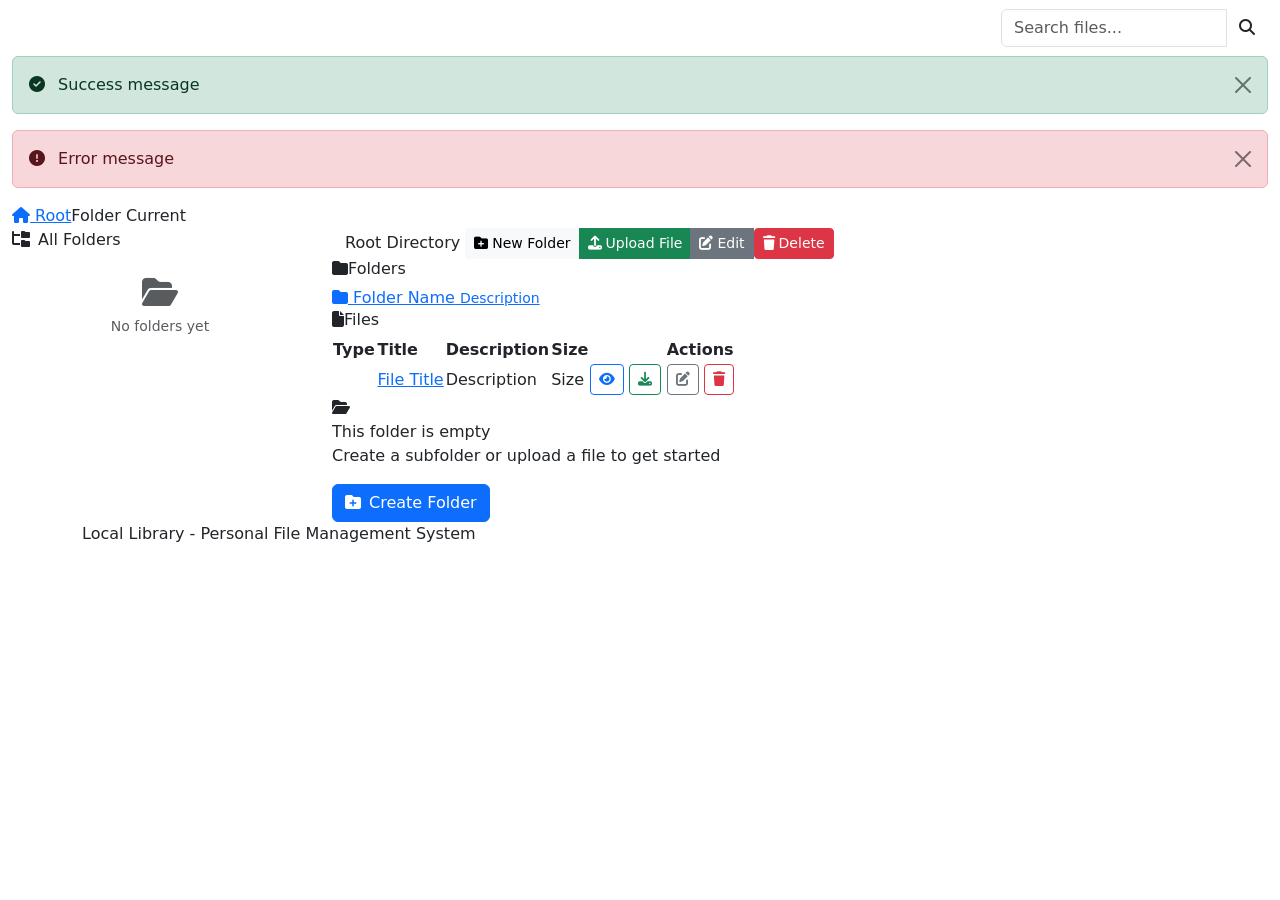
<file: src/main/resources/templates/index.html>
<!DOCTYPE html>
<html xmlns:th="http://www.thymeleaf.org">
<head>
    <meta charset="UTF-8">
    <meta name="viewport" content="width=device-width, initial-scale=1.0">
    <title>Local Library</title>
    <link rel="stylesheet" href="https://cdnjs.cloudflare.com/ajax/libs/font-awesome/6.5.1/css/all.min.css">
    <link href="https://cdn.jsdelivr.net/npm/bootstrap@5.3.2/dist/css/bootstrap.min.css" rel="stylesheet">
    <link rel="stylesheet" th:href="@{/css/style.css?v=2}">
</head>
<body>
    <!-- Navbar -->
    <nav class="navbar navbar-expand-lg navbar-dark">
        <div class="container-fluid">
            <a class="navbar-brand" href="/">
                <i class="fas fa-book-open me-2"></i>Local Library
            </a>
            <button class="navbar-toggler" type="button" data-bs-toggle="collapse" data-bs-target="#navbarNav">
                <span class="navbar-toggler-icon"></span>
            </button>
            <div class="collapse navbar-collapse" id="navbarNav">
                <ul class="navbar-nav me-auto">
                    <li class="nav-item">
                        <a class="nav-link" href="/"><i class="fas fa-home me-1"></i>Home</a>
                    </li>
                </ul>
                <form class="d-flex search-form" action="/search" method="get">
                    <div class="input-group">
                        <input class="form-control" type="search" name="keyword" placeholder="Search files..." aria-label="Search">
                        <button class="btn" type="submit"><i class="fas fa-search"></i></button>
                    </div>
                </form>
            </div>
        </div>
    </nav>

    <div class="container-fluid">
        <!-- Alerts -->
        <div th:if="${success}" class="alert alert-success alert-dismissible fade show" role="alert">
            <i class="fas fa-check-circle me-2"></i>
            <span th:text="${success}">Success message</span>
            <button type="button" class="btn-close" data-bs-dismiss="alert"></button>
        </div>
        <div th:if="${error}" class="alert alert-danger alert-dismissible fade show" role="alert">
            <i class="fas fa-exclamation-circle me-2"></i>
            <span th:text="${error}">Error message</span>
            <button type="button" class="btn-close" data-bs-dismiss="alert"></button>
        </div>

        <!-- Breadcrumb -->
        <div class="breadcrumb-wrapper">
            <nav aria-label="breadcrumb">
                <ol class="breadcrumb mb-0">
                    <li class="breadcrumb-item"><a href="/"><i class="fas fa-home"></i> Root</a></li>
                    <th:block th:each="crumb, iter : ${breadcrumb}">
                        <li class="breadcrumb-item" th:classappend="${iter.last} ? 'active'">
                            <a th:if="${!iter.last}" th:href="@{/folder/{id}(id=${crumb.id})}" th:text="${crumb.name}">Folder</a>
                            <span th:if="${iter.last}" th:text="${crumb.name}">Current</span>
                        </li>
                    </th:block>
                </ol>
            </nav>
        </div>

        <div class="row">
            <!-- Sidebar -->
            <div class="col-lg-3 col-md-4 mb-4">
                <div class="sidebar-card">
                    <div class="card-header">
                        <i class="fas fa-folder-tree me-2"></i>All Folders
                    </div>
                    <div class="p-0">
                        <div class="folder-tree" id="folderTree"
                             th:attr="data-current-folder=${currentFolder != null ? currentFolder.id : ''}">
                            <th:block th:if="${allFolders != null and not #lists.isEmpty(allFolders)}">
                                <div th:each="folder : ${allFolders}"
                                     class="folder-tree-node"
                                     th:attr="data-id=${folder.id},data-parent-id=${folder.parent != null ? folder.parent.id : ''}"
                                     style="display:none;">
                                    <a th:href="@{/folder/{id}(id=${folder.id})}"
                                       class="folder-tree-link text-decoration-none">
                                        <i class="fas fa-folder me-2"></i>
                                        <span th:text="${folder.name}">Folder</span>
                                    </a>
                                </div>
                            </th:block>
                            <div th:if="${allFolders == null or #lists.isEmpty(allFolders)}" class="p-4 text-center">
                                <i class="fas fa-folder-open fa-2x text-muted mb-2"></i>
                                <p class="text-muted small mb-0">No folders yet</p>
                            </div>
                        </div>
                    </div>
                </div>
            </div>

            <!-- Main Content -->
            <div class="col-lg-9 col-md-8">
                <div class="main-card">
                    <div class="card-header">
                        <span>
                            <i class="fas me-2" th:classappend="${currentFolder != null} ? 'fa-folder-open' : 'fa-home'"></i>
                            <span th:text="${currentFolder != null} ? ${currentFolder.name} : 'Root Directory'">Root Directory</span>
                        </span>
                        <div class="btn-group">
                            <button class="btn btn-sm btn-light" data-bs-toggle="modal" data-bs-target="#newFolderModal">
                                <i class="fas fa-folder-plus me-1"></i>New Folder
                            </button>
                            <button class="btn btn-sm btn-success" data-bs-toggle="modal" data-bs-target="#uploadFileModal" th:if="${currentFolder != null}">
                                <i class="fas fa-upload me-1"></i>Upload File
                            </button>
                            <a class="btn btn-sm btn-secondary" th:href="@{/folder/{id}/edit(id=${currentFolder?.id})}" th:if="${currentFolder != null}">
                                <i class="fas fa-edit me-1"></i>Edit
                            </a>
                            <form th:action="@{/folder/{id}/delete(id=${currentFolder?.id})}" method="post" th:if="${currentFolder != null}"
                                  onsubmit="return confirm('Delete this folder and all contents?');" style="display:inline;">
                                <button type="submit" class="btn btn-sm btn-danger">
                                    <i class="fas fa-trash me-1"></i>Delete
                                </button>
                            </form>
                        </div>
                    </div>
                    <div class="card-body">
                        <!-- Folders Grid -->
                        <div th:if="${folders != null and not #lists.isEmpty(folders)}">
                            <h6 class="section-title">
                                <i class="fas fa-folder"></i>Folders
                            </h6>
                            <div class="folder-grid">
                                <a th:each="folder : ${folders}" 
                                   th:href="@{/folder/{id}(id=${folder.id})}"
                                   class="folder-item">
                                    <i class="fas fa-folder folder-icon"></i>
                                    <span class="folder-name" th:text="${folder.name}">Folder Name</span>
                                    <small class="folder-desc" th:if="${folder.description != null and !folder.description.isEmpty()}"
                                           th:text="${folder.description}">Description</small>
                                </a>
                            </div>
                        </div>

                        <!-- Divider -->
                        <div th:if="${folders != null and not #lists.isEmpty(folders) and files != null and not #lists.isEmpty(files)}" 
                             class="divider"></div>

                        <!-- Files Table -->
                        <div th:if="${files != null and not #lists.isEmpty(files)}" class="file-section">
                            <h6 class="section-title">
                                <i class="fas fa-file"></i>Files
                            </h6>
                            <div class="table-responsive">
                                <table class="file-table">
                                    <thead>
                                        <tr>
                                            <th>Type</th>
                                            <th>Title</th>
                                            <th class="d-none d-md-table-cell">Description</th>
                                            <th>Size</th>
                                            <th class="text-end">Actions</th>
                                        </tr>
                                    </thead>
                                    <tbody>
                                        <tr th:each="file : ${files}">
                                            <td>
                                                <span class="badge" th:classappend="'badge-' + ${file.fileType.toLowerCase()}" th:text="${file.fileType}">PDF</span>
                                            </td>
                                            <td>
                                                <a th:href="@{|/file/${file.id}|}" th:text="${file.title}" class="file-title">File Title</a>
                                            </td>
                                            <td class="file-desc d-none d-md-table-cell" th:text="${file.description != null ? #strings.abbreviate(file.description, 50) : '-'}">Description</td>
                                            <td class="file-size" th:text="${file.formattedFileSize}">Size</td>
                                            <td>
                                                <div class="action-btns">
                                                    <a th:href="@{|/file/${file.id}|}" class="btn btn-outline-primary btn-sm" title="View">
                                                        <i class="fas fa-eye"></i>
                                                    </a>
                                                    <a th:href="@{|/download/${file.id}|}" class="btn btn-outline-success btn-sm" title="Download">
                                                        <i class="fas fa-download"></i>
                                                    </a>
                                                    <a th:href="@{|/file/${file.id}/edit|}" class="btn btn-outline-secondary btn-sm" title="Edit">
                                                        <i class="fas fa-edit"></i>
                                                    </a>
                                                    <form th:action="@{|/file/${file.id}/delete|}" method="post"
                                                          onsubmit="return confirm('Delete this file?');" style="display:inline;">
                                                        <button type="submit" class="btn btn-outline-danger btn-sm" title="Delete">
                                                            <i class="fas fa-trash"></i>
                                                        </button>
                                                    </form>
                                                </div>
                                            </td>
                                        </tr>
                                    </tbody>
                                </table>
                            </div>
                        </div>

                        <!-- Empty State -->
                        <div class="empty-state" th:if="${(folders == null or #lists.isEmpty(folders)) and (files == null or #lists.isEmpty(files))}">
                            <i class="fas fa-folder-open empty-state-icon"></i>
                            <div class="empty-state-title">This folder is empty</div>
                            <p class="empty-state-desc">Create a subfolder or upload a file to get started</p>
                            <button class="btn btn-primary" data-bs-toggle="modal" data-bs-target="#newFolderModal">
                                <i class="fas fa-folder-plus me-2"></i>Create Folder
                            </button>
                        </div>
                    </div>
                </div>
            </div>
        </div>
    </div>

    <!-- Footer -->
    <footer>
        <div class="container">
            <p class="mb-0">Local Library - Personal File Management System</p>
        </div>
    </footer>

    <!-- New Folder Modal -->
    <div class="modal fade" id="newFolderModal" tabindex="-1">
        <div class="modal-dialog">
            <div class="modal-content">
                <div class="modal-header">
                    <h5 class="modal-title"><i class="fas fa-folder-plus me-2 text-primary"></i>Create New Folder</h5>
                    <button type="button" class="btn-close" data-bs-dismiss="modal"></button>
                </div>
                <form th:action="@{/folder/create}" method="post">
                    <div class="modal-body">
                        <div class="mb-3">
                            <label for="parentId" class="form-label">Parent Folder</label>
                            <select class="form-select" id="parentId" name="parentId">
                                <option value="">Root (No Parent)</option>
                                <option th:selected="${currentFolder != null and currentFolder.id == folder.id}"
                                        th:each="folder : ${allFolders}"
                                        th:value="${folder.id}"
                                        th:text="${folder.name}">Folder</option>
                            </select>
                            <small class="text-muted">Leave empty to create at root, or select a parent folder</small>
                        </div>
                        <div class="mb-3">
                            <label for="folderName" class="form-label">Folder Name</label>
                            <input type="text" class="form-control" id="folderName" name="name" required placeholder="Enter folder name">
                        </div>
                        <div class="mb-3">
                            <label for="folderDescription" class="form-label">Description (Optional)</label>
                            <textarea class="form-control" id="folderDescription" name="description" rows="3" placeholder="Enter folder description"></textarea>
                        </div>
                    </div>
                    <div class="modal-footer">
                        <button type="button" class="btn btn-secondary" data-bs-dismiss="modal">Cancel</button>
                        <button type="submit" class="btn btn-primary">
                            <i class="fas fa-folder-plus me-2"></i>Create Folder
                        </button>
                    </div>
                </form>
            </div>
        </div>
    </div>

    <!-- Upload File Modal -->
    <div class="modal fade" id="uploadFileModal" tabindex="-1" th:if="${currentFolder != null}">
        <div class="modal-dialog">
            <div class="modal-content">
                <div class="modal-header">
                    <h5 class="modal-title"><i class="fas fa-upload me-2 text-success"></i>Upload File</h5>
                    <button type="button" class="btn-close" data-bs-dismiss="modal"></button>
                </div>
                <form th:action="@{/file/create}" method="post" enctype="multipart/form-data">
                    <div class="modal-body">
                        <input type="hidden" name="folderId" th:value="${currentFolder.id}">
                        <div class="mb-3">
                            <label for="fileTitle" class="form-label">Title</label>
                            <input type="text" class="form-control" id="fileTitle" name="title" required placeholder="Enter file title">
                        </div>
                        <div class="mb-3">
                            <label for="fileDescription" class="form-label">Description (Optional)</label>
                            <textarea class="form-control" id="fileDescription" name="description" rows="3" placeholder="Enter file description"></textarea>
                        </div>
                        <div class="mb-3">
                            <label for="file" class="form-label">Select File</label>
                            <input type="file" class="form-control" id="file" name="file" required>
                            <small class="text-muted d-block mt-1">Supported: PDF, EPUB, TXT, HTML, DOC, DOCX, XLS, XLSX, and more</small>
                            <small class="text-muted d-block">
                                <i class="fas fa-info-circle me-1 text-info"></i>
                                For HTML files with images/assets: zip the .html file and its companion folder together, then upload the .zip
                            </small>
                        </div>
                    </div>
                    <div class="modal-footer">
                        <button type="button" class="btn btn-secondary" data-bs-dismiss="modal">Cancel</button>
                        <button type="submit" class="btn btn-success">
                            <i class="fas fa-upload me-2"></i>Upload
                        </button>
                    </div>
                </form>
            </div>
        </div>
    </div>

    <script src="https://cdn.jsdelivr.net/npm/bootstrap@5.3.2/dist/js/bootstrap.bundle.min.js"></script>
    <script src="https://code.jquery.com/jquery-3.7.1.min.js"></script>
    <script th:src="@{/js/app.js}"></script>
</body>
</html>
</file>
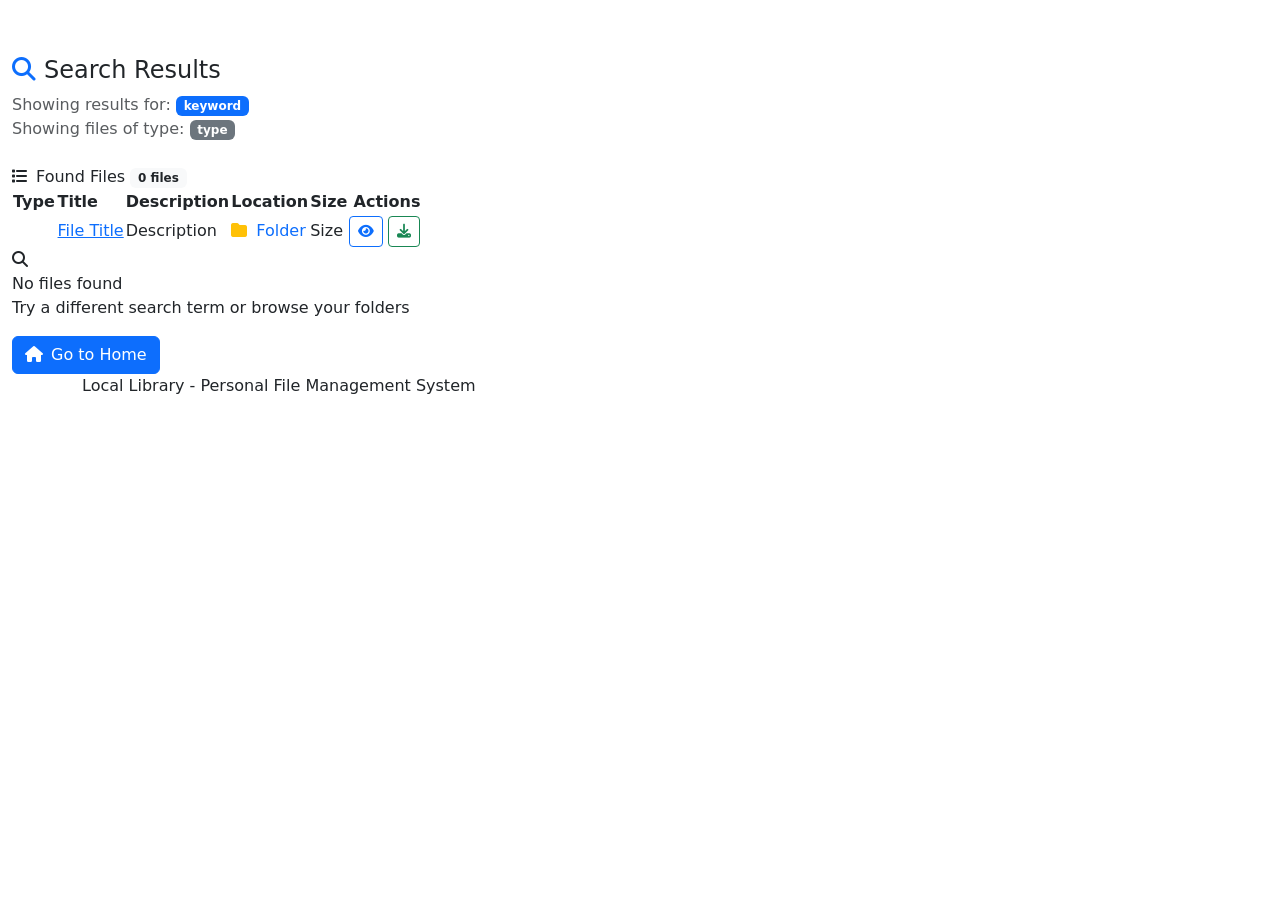
<file: src/main/resources/templates/search.html>
<!DOCTYPE html>
<html xmlns:th="http://www.thymeleaf.org">
<head>
    <meta charset="UTF-8">
    <meta name="viewport" content="width=device-width, initial-scale=1.0">
    <title>Search Results - Local Library</title>
    <link rel="stylesheet" href="https://cdnjs.cloudflare.com/ajax/libs/font-awesome/6.5.1/css/all.min.css">
    <link href="https://cdn.jsdelivr.net/npm/bootstrap@5.3.2/dist/css/bootstrap.min.css" rel="stylesheet">
    <link rel="stylesheet" th:href="@{/css/style.css}">
</head>
<body>
    <!-- Navbar -->
    <nav class="navbar navbar-expand-lg navbar-dark">
        <div class="container-fluid">
            <a class="navbar-brand" href="/">
                <i class="fas fa-book-open me-2"></i>Local Library
            </a>
            <div class="navbar-nav">
                <a class="nav-link" href="/"><i class="fas fa-home me-1"></i>Home</a>
            </div>
        </div>
    </nav>

    <div class="container-fluid">
        <!-- Search Header -->
        <div class="row mb-4">
            <div class="col">
                <h4 class="mb-2"><i class="fas fa-search me-2 text-primary"></i>Search Results</h4>
                <p class="text-muted mb-0" th:if="${keyword != null}">
                    Showing results for: <span class="badge bg-primary" th:text="${keyword}">keyword</span>
                </p>
                <p class="text-muted mb-0" th:if="${type != null and keyword == null}">
                    Showing files of type: <span class="badge bg-secondary" th:text="${type}">type</span>
                </p>
            </div>
        </div>

        <!-- Results Card -->
        <div class="main-card">
            <div class="card-header">
                <span><i class="fas fa-list me-2"></i>Found Files</span>
                <span class="badge bg-light text-dark" th:if="${results != null}" th:text="${results.size() + ' files'}">0 files</span>
            </div>
            <div class="card-body">
                <!-- Results Table -->
                <div th:if="${results != null and not #lists.isEmpty(results)}">
                    <div class="table-responsive">
                        <table class="file-table">
                            <thead>
                                <tr>
                                    <th>Type</th>
                                    <th>Title</th>
                                    <th class="d-none d-md-table-cell">Description</th>
                                    <th>Location</th>
                                    <th>Size</th>
                                    <th class="text-end">Actions</th>
                                </tr>
                            </thead>
                            <tbody>
                                <tr th:each="file : ${results}">
                                    <td>
                                        <span class="badge" th:classappend="'badge-' + ${file.fileType.toLowerCase()}" th:text="${file.fileType}">PDF</span>
                                    </td>
                                    <td>
                                        <a th:href="@{|/file/${file.id}|}" th:text="${file.title}" class="file-title">File Title</a>
                                    </td>
                                    <td class="file-desc d-none d-md-table-cell" th:text="${file.description != null ? #strings.abbreviate(file.description, 50) : '-'}">Description</td>
                                    <td>
                                        <a th:href="@{|/folder/${file.folder?.id}|}" class="text-decoration-none">
                                            <i class="fas fa-folder text-warning me-1"></i>
                                            <span th:text="${file.folder?.name} ?: 'Root'">Folder</span>
                                        </a>
                                    </td>
                                    <td class="file-size" th:text="${file.formattedFileSize}">Size</td>
                                    <td>
                                        <div class="action-btns">
                                            <a th:href="@{|/file/${file.id}|}" class="btn btn-outline-primary btn-sm" title="View">
                                                <i class="fas fa-eye"></i>
                                            </a>
                                            <a th:href="@{|/download/${file.id}|}" class="btn btn-outline-success btn-sm" title="Download">
                                                <i class="fas fa-download"></i>
                                            </a>
                                        </div>
                                    </td>
                                </tr>
                            </tbody>
                        </table>
                    </div>
                </div>

                <!-- Empty State -->
                <div class="empty-state" th:if="${results == null or #lists.isEmpty(results)}">
                    <i class="fas fa-search empty-state-icon"></i>
                    <div class="empty-state-title">No files found</div>
                    <p class="empty-state-desc">Try a different search term or browse your folders</p>
                    <a href="/" class="btn btn-primary">
                        <i class="fas fa-home me-2"></i>Go to Home
                    </a>
                </div>
            </div>
        </div>
    </div>

    <!-- Footer -->
    <footer>
        <div class="container">
            <p class="mb-0">Local Library - Personal File Management System</p>
        </div>
    </footer>

    <script src="https://cdn.jsdelivr.net/npm/bootstrap@5.3.2/dist/js/bootstrap.bundle.min.js"></script>
</body>
</html>
</file>
